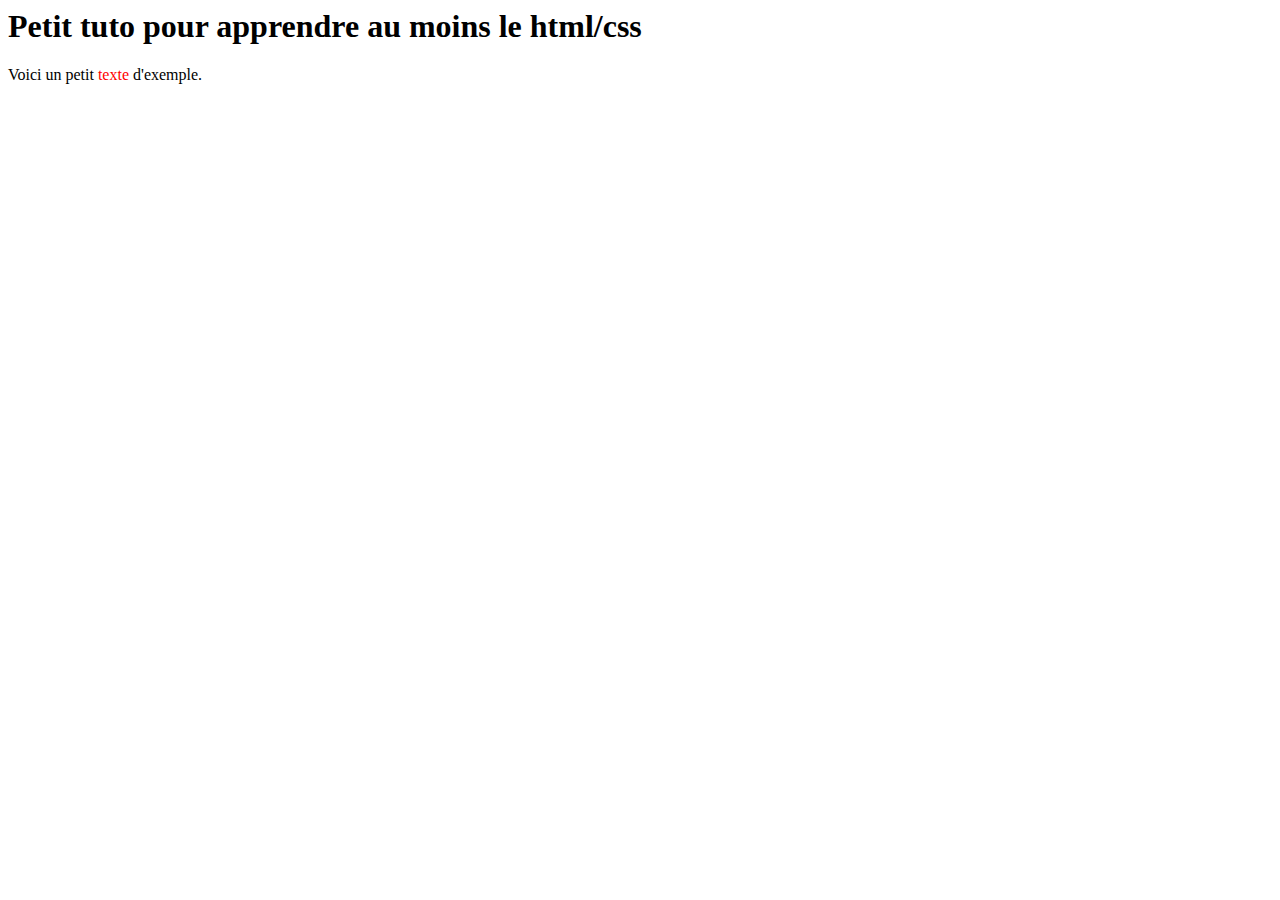
<file: HTML-CSS/index.html>
<html>
	<head>
		<title></title>
		<link href="index.css" rel="stylesheet" type="text/css">
	</head>
	<body>
		<div>
			<h1>Petit tuto pour apprendre au moins le html/css</h1>
		</div>
		<div>
			<p>Voici un petit <font class="redtxt">texte</font> d'exemple.</p>
		</div>
	</body>
</html>
</file>
<file: HTML-CSS/index.css>
body {
	font-family=calibri;
}
.redtxt {
	color:red;
}
</file>
